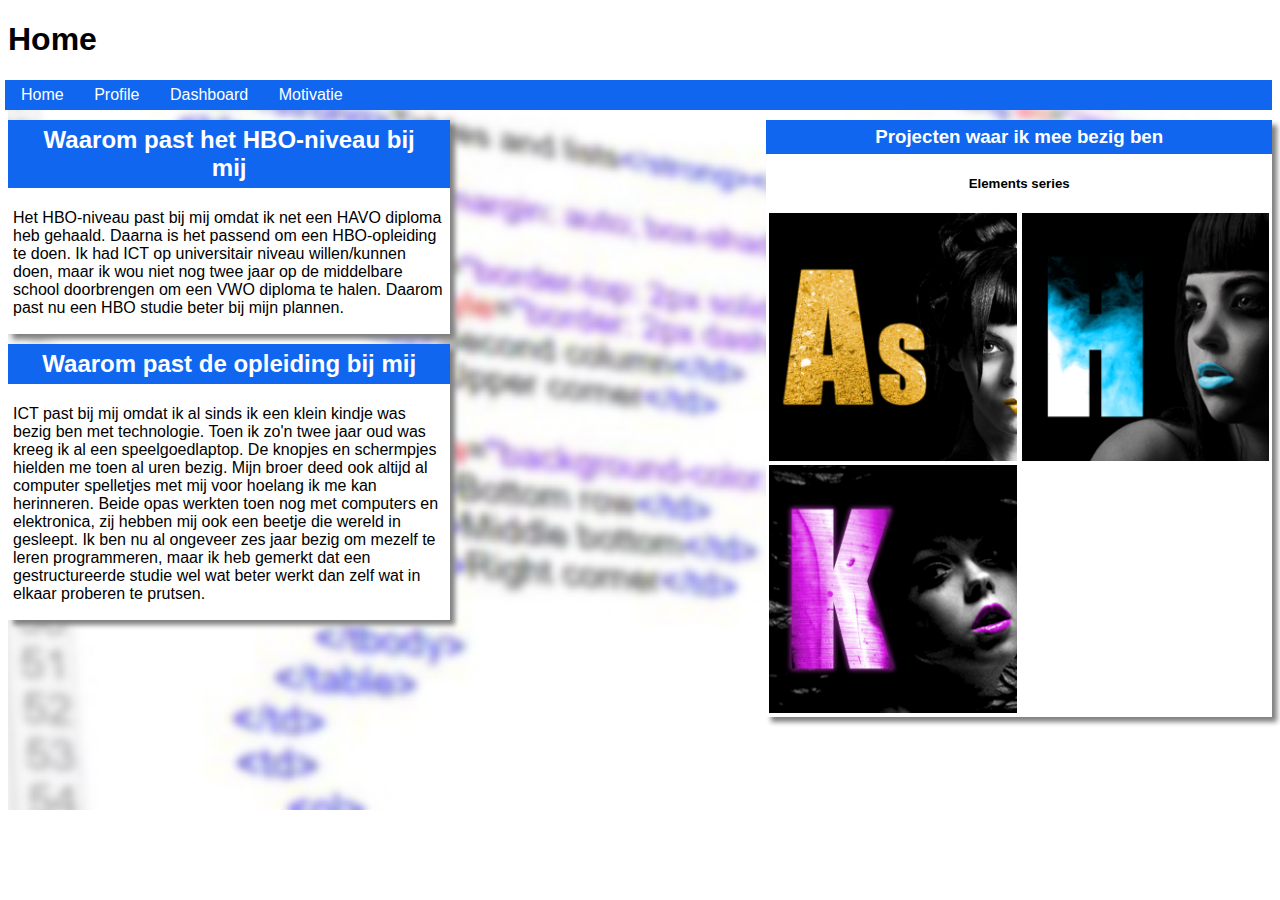
<file: index.html>
<!DOCTYPE HTML>
<HTML>
    <head>
        <meta charset="UTF-8" />
        <link rel="stylesheet" type="text/css" href="main.css">
        <title>Den SLO opdracht</title>
        <h1>Home</h1>
    </head>
    
    <nav>
        <button onclick="self.location.href = '/index.html';" class="button">Home</button>
        <button onclick="self.location.href = '/profile.html';" class="button">Profile</button>
        <button onclick="self.location.href = '/dashboard.html';" class="button">Dashboard</button>
        <button onclick="self.location.href = '/motivatie.html';" class="button">Motivatie</button>
    </nav>

    <body>
        <div class="background-image">
            <aside>
                <h3 class="article-header">Projecten waar ik mee bezig ben</h3>
                <h5 style="text-align: center;">Elements series</h5>
                <img class="article-img-small" src="/images/projects-As.png">
                <img class="article-img-small" src="/images/projects-H.png">
                <img class="article-img-small" src="/images/projects-K.png">
            </aside>
        
            <article>
                <h2 class="article-header"> Waarom past het HBO-niveau bij mij</h2>
                <p>Het HBO-niveau past bij mij omdat ik net een HAVO diploma heb gehaald. 
                   Daarna is het passend om een HBO-opleiding te doen. Ik had ICT op universitair niveau willen/kunnen doen, 
                   maar ik wou niet nog twee jaar op de middelbare school doorbrengen om een VWO diploma te halen.
                   Daarom past nu een HBO studie beter bij mijn plannen.
                </p>
            </article>
            <article>
                <h2 class=article-header> Waarom past de opleiding bij mij</h2>
                <p>ICT past bij mij omdat ik al sinds ik een klein kindje was bezig ben met technologie.
                       Toen ik zo'n twee jaar oud was kreeg ik al een speelgoedlaptop. De knopjes en schermpjes hielden me toen al uren bezig.
                       Mijn broer deed ook altijd al computer spelletjes met mij voor hoelang ik me kan herinneren.
                       Beide opas werkten toen nog met computers en elektronica, zij hebben mij ook een beetje die wereld in gesleept.
                       Ik ben nu al ongeveer zes jaar bezig om mezelf te leren programmeren, maar ik heb gemerkt dat een gestructureerde studie
                       wel wat beter werkt dan zelf wat in elkaar proberen te prutsen.
                </p>
            </article>
        </div>
    </body>
</HTML>
</file>
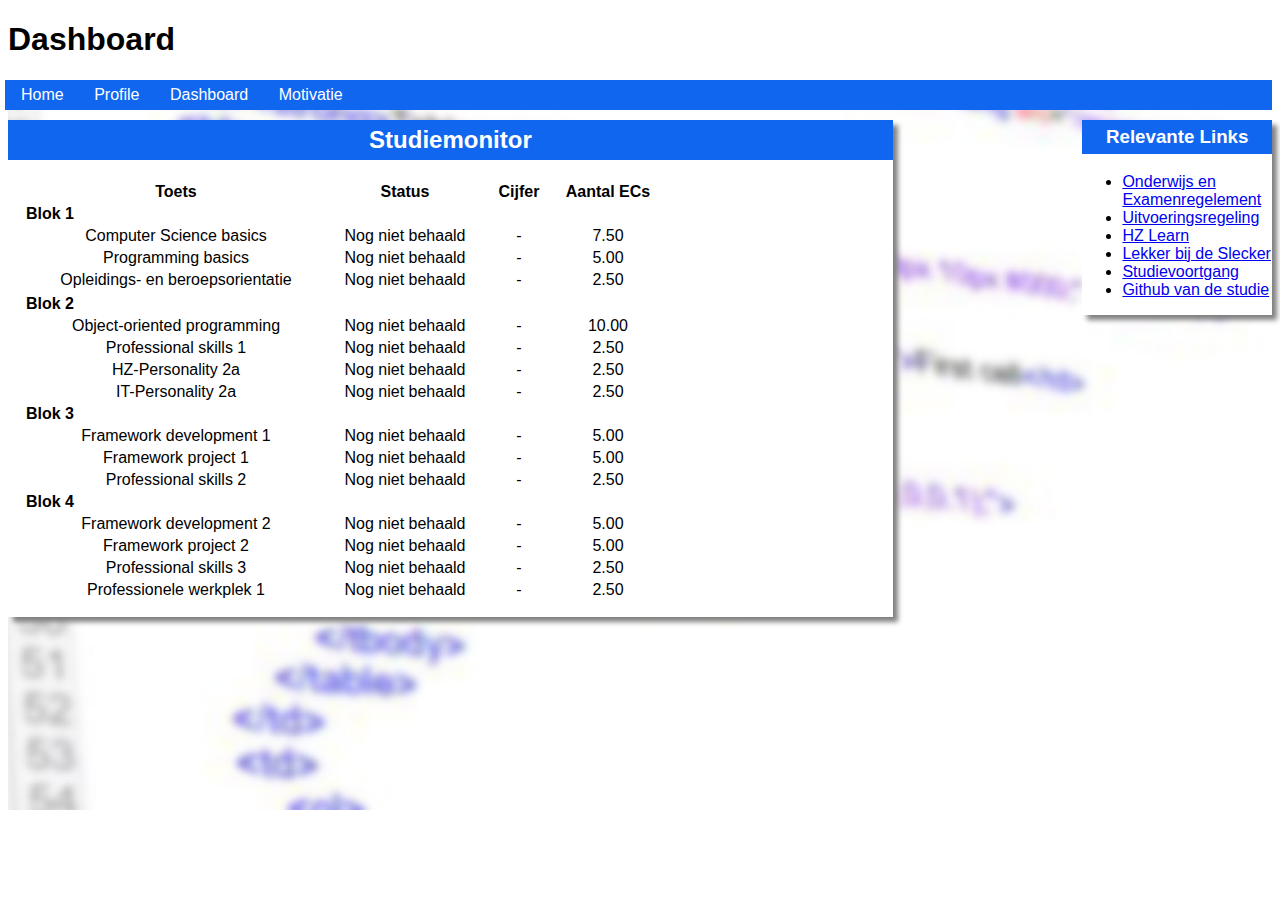
<file: dashboard.html>
<!DOCTYPE HTML>
<HTML>
    <head>
        <meta charset="UTF-8" />
        <link rel="stylesheet" type="text/css" href="main.css">
        <title>Den SLO opdracht</title>
        <h1>Dashboard</h1>
    </head>
    
    <nav>
        <button onclick="self.location.href = '/index.html';" class="button">Home</button>
        <button onclick="self.location.href = '/profile.html';" class="button">Profile</button>
        <button onclick="self.location.href = '/dashboard.html';" class="button">Dashboard</button>
        <button onclick="self.location.href = '/motivatie.html';" class="button">Motivatie</button>
    </nav>

    <body>
        <div class=background-image>
            <aside class=aside-slim>
                <h3 class=article-header>Relevante Links</h3>
                <ul>
                <li><a href="https://hz.nl/uploads/documents/Regelingen/NL/Onderwijs-examenregelingen/OER-HZ-2018-2019docv2018-06-26DEFCvB-V-01.pdf">Onderwijs en Examenregelement</a></li>
                <li><a href="/bestand-met-URL-onvriendelijke-naam.pdf">Uitvoeringsregeling</a></li>
                <li><a href="https://learn.hz.nl">HZ Learn</a></li>
                <li><a href="https://hz-hbo-ict.slack.com">Lekker bij de Slecker</a></li>
                <li><a href="https://apps.hz.nl/angular/studievoortgang/studiestatus">Studievoortgang</a></li>
                <li> <a href="https://github.com/HZ-HBO-ICT">Github van de studie</a></li>
                </ul>
            </aside>
        
            <article class=article-broad>
                <h2 class=article-header>Studiemonitor</h2>
                <table >
                    <tr>
                        <th style="width: 300px;">Toets</th>
                        <th style="width: 150px;">Status</th>
                        <th style="width: 70px;">Cijfer</th>
                        <th style="width: 100px;">Aantal ECs</th>
                    </tr>
                    <tr> 
                        <th style="text-align: left">Blok 1</th>
                    </tr>
                    <tr>
                        <td>Computer Science basics</td>
                        <td>Nog niet behaald</td>
                        <td>-</td>
                        <td>7.50</td>
                    </tr>
                    <tr>
                        <td>Programming basics</td>
                        <td>Nog niet behaald</td>
                        <td >-</td>
                        <td >5.00</td>
                    </tr>
                    <tr>
                        <td>Opleidings- en beroepsorientatie</td>
                        <td>Nog niet behaald</td>
                        <td >-</td>
                        <td >2.50</td>
                    </tr>
                    <tr> 
                    
                    <tr>
                        <th style="text-align: left">Blok 2</th>
                    </tr>
                    <tr>
                        <td>Object-oriented programming</td>
                        <td>Nog niet behaald</td>
                        <td>-</td>
                        <td>10.00</td>
                    </tr>
                    <tr>
                        <td>Professional skills 1</td>
                        <td>Nog niet behaald</td>
                        <td >-</td>
                        <td >2.50</td>
                    </tr>
                    <tr>
                        <td>HZ-Personality 2a</td>
                        <td>Nog niet behaald</td>
                        <td >-</td>
                        <td >2.50</td>
                    </tr>
                    <tr>
                        <td>IT-Personality 2a</td>
                        <td>Nog niet behaald</td>
                        <td>-</td>
                        <td>2.50</td>
                    </tr>

                    <tr> 
                        <th style="text-align: left">Blok 3</th>
                    </tr>
                    <tr>
                        <td>Framework development 1</td>
                        <td>Nog niet behaald</td>
                        <td>-</td>
                        <td>5.00</td>
                    </tr>
                    <tr>
                        <td>Framework project 1</td>
                        <td>Nog niet behaald</td>
                        <td>-</td>
                        <td>5.00</td>
                    </tr>
                    <tr>
                        <td>Professional skills 2</td>
                        <td>Nog niet behaald</td>
                        <td>-</td>
                        <td>2.50</td>
                    </tr>
                    
                    <tr>
                        <th style="text-align: left">Blok 4</th>
                    </tr>
                    <tr>
                        <td>Framework development 2</td>
                        <td>Nog niet behaald</td>
                        <td>-</td>
                        <td>5.00</td>
                    </tr>
                    <tr>
                        <td>Framework project 2</td>
                        <td>Nog niet behaald</td>
                        <td >-</td>
                        <td >5.00</td>
                    </tr>
                    <tr>
                        <td>Professional skills 3</td>
                        <td>Nog niet behaald</td>
                        <td >-</td>
                        <td >2.50</td>
                    </tr>
                    <tr>
                        <td>Professionele werkplek 1</td>
                        <td>Nog niet behaald</td>
                        <td>-</td>
                        <td>2.50</td>
                    </tr>
                </table>
            </article>
        </div>
    </body>
</HTML>
</file>
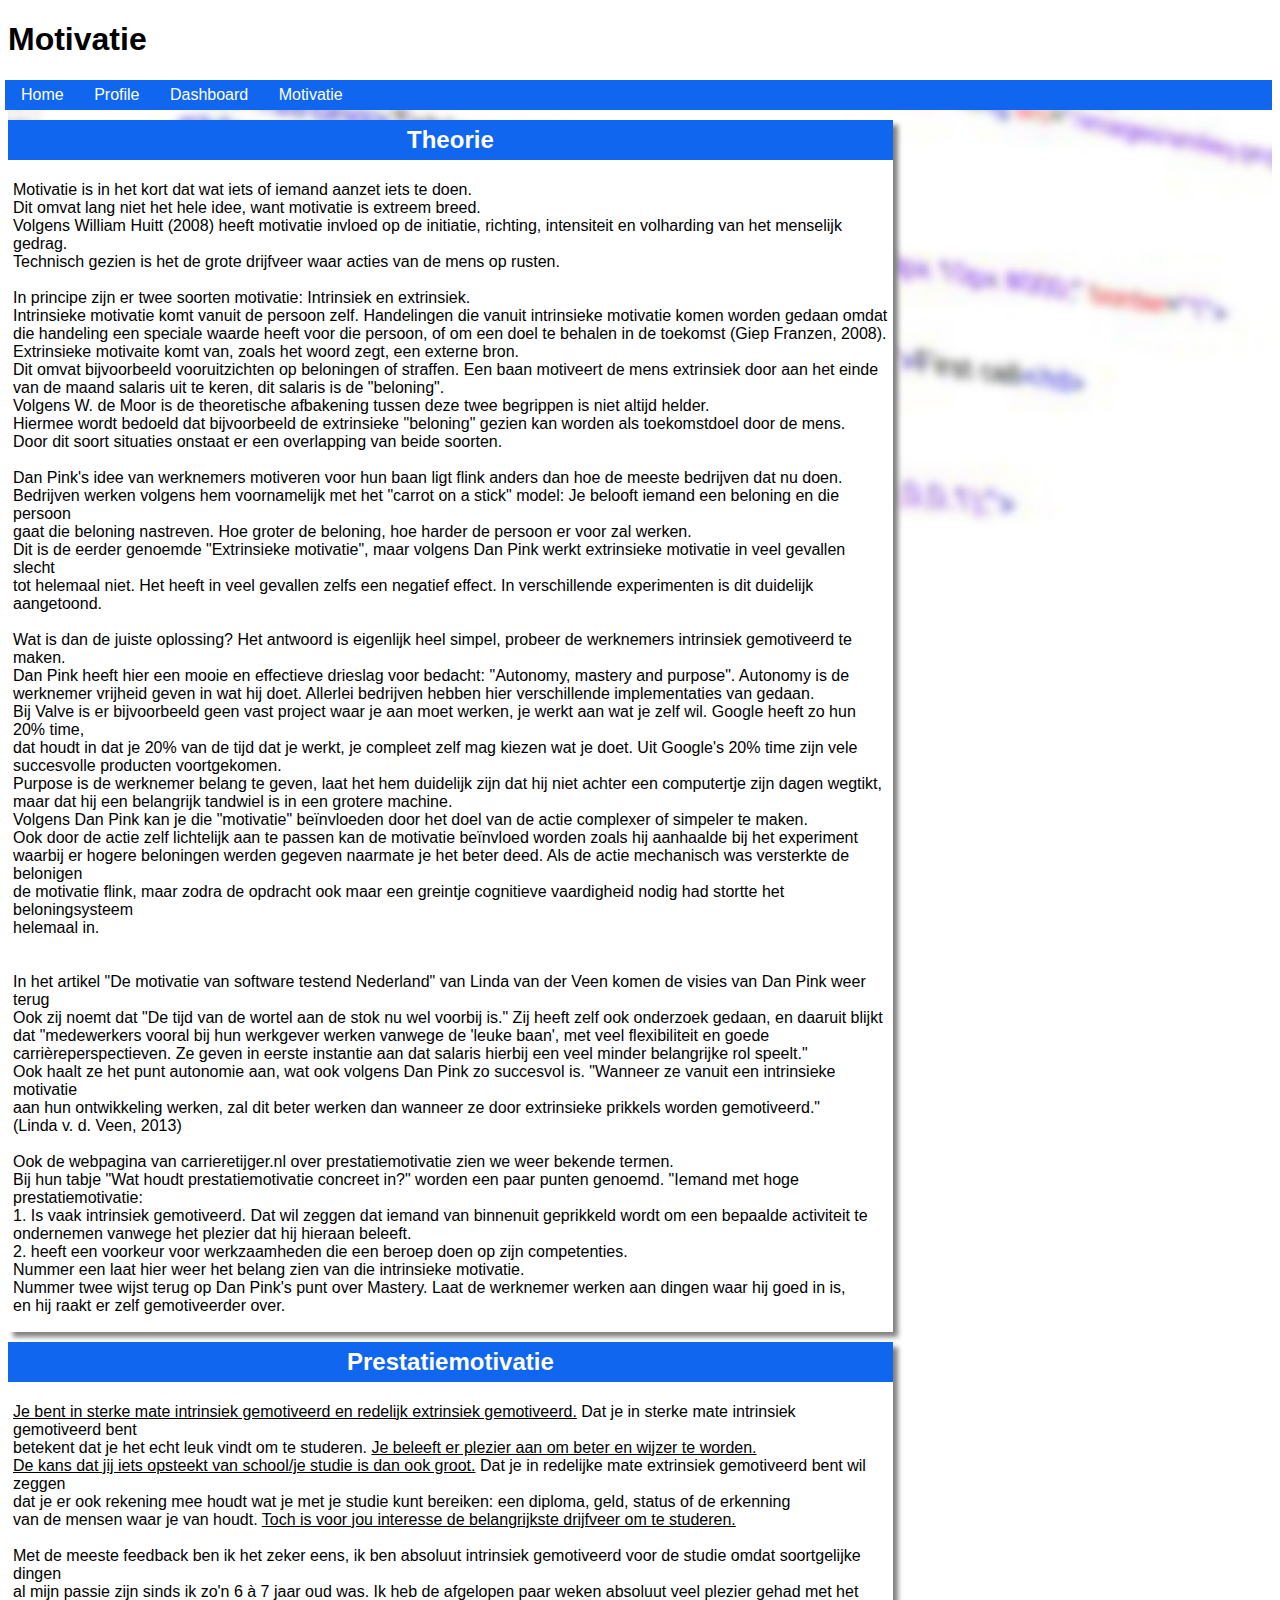
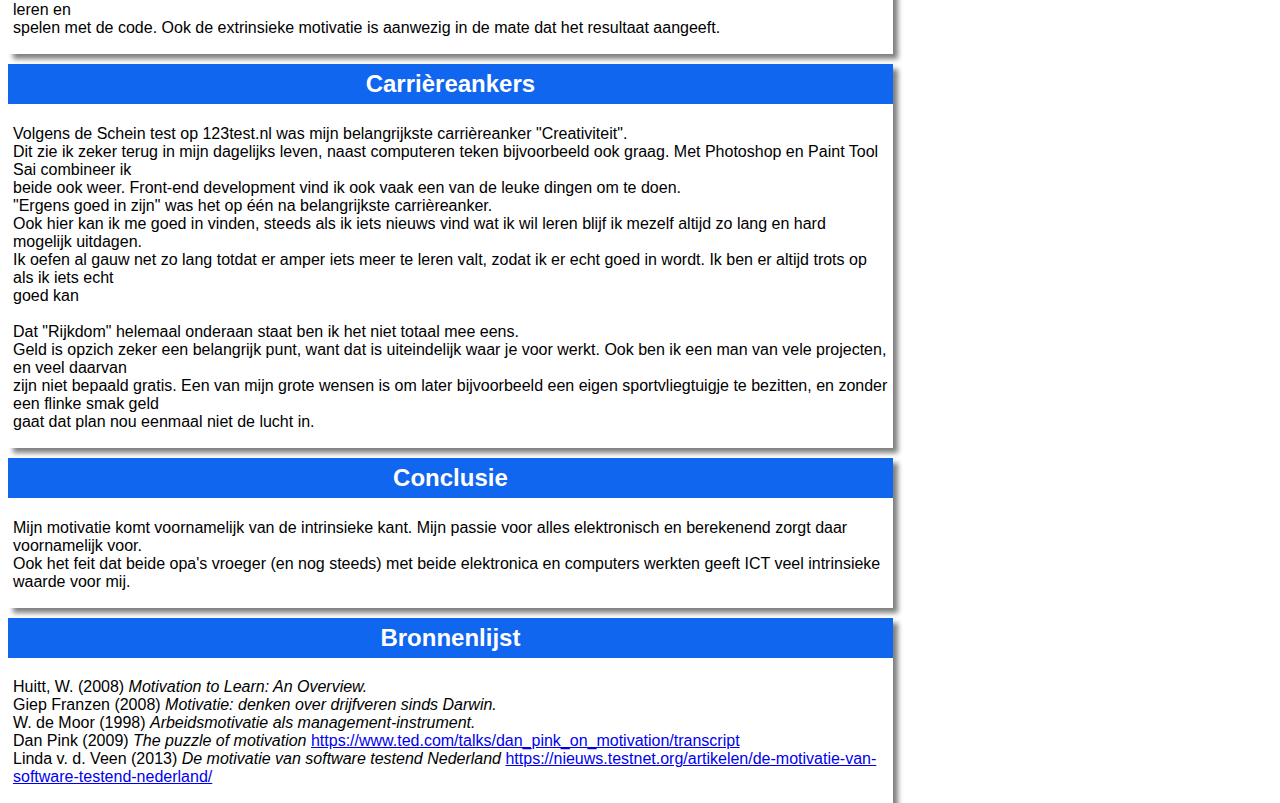
<file: motivatie.html>
<!DOCTYPE HTML>
<HTML>
    <head>
        <meta charset="UTF-8" />
        <link rel="stylesheet" type="text/css" href="main.css">
        <title>Den SLO opdracht</title>
        <h1>Motivatie</h1>
    </head>
    
    <nav>
        <button onclick="self.location.href = '/index.html';" class="button">Home</button>
        <button onclick="self.location.href = '/profile.html';" class="button">Profile</button>
        <button onclick="self.location.href = '/dashboard.html';" class="button">Dashboard</button>
        <button onclick="self.location.href = '/motivatie.html';" class="button">Motivatie</button>
    </nav>

    <body>
        <div class="background-image">
            <article class=article-broad>
                <h2 class="article-header">Theorie</h2>
                <p>
                    Motivatie is in het kort dat wat iets of iemand aanzet iets te doen. <br>
                    Dit omvat lang niet het hele idee, want motivatie is extreem breed. <br>
                    Volgens William Huitt (2008) heeft motivatie invloed op de initiatie, richting, intensiteit en volharding van het menselijk gedrag.<br>
                    Technisch gezien is het de grote drijfveer waar acties van de mens op rusten. <br>
                    <br>
                    In principe zijn er twee soorten motivatie: Intrinsiek en extrinsiek. <br>
                    Intrinsieke motivatie komt vanuit de persoon zelf. Handelingen die vanuit intrinsieke motivatie komen worden gedaan omdat <br>
                    die handeling een speciale waarde heeft voor die persoon, of om een doel te behalen in de toekomst (Giep Franzen, 2008). <br>
                    Extrinsieke motivaite komt van, zoals het woord zegt, een externe bron. <br>
                    Dit omvat bijvoorbeeld vooruitzichten op beloningen of straffen. Een baan motiveert de mens extrinsiek door aan het einde <br> 
                    van de maand salaris uit te keren, dit salaris is de "beloning".<br>
                    Volgens W. de Moor is de theoretische afbakening tussen deze twee begrippen is niet altijd helder. <br>
                    Hiermee wordt bedoeld dat bijvoorbeeld de extrinsieke "beloning" gezien kan worden als toekomstdoel door de mens.<br>
                    Door dit soort situaties onstaat er een overlapping van beide soorten.
                    <br>
                    <br> 
                    Dan Pink's idee van werknemers motiveren voor hun baan ligt flink anders dan hoe de meeste bedrijven dat nu doen. <br>
                    Bedrijven werken volgens hem voornamelijk met het "carrot on a stick" model: Je belooft iemand een beloning en die persoon <br>
                    gaat die beloning nastreven. Hoe groter de beloning, hoe harder de persoon er voor zal werken. <br>
                    Dit is de eerder genoemde "Extrinsieke motivatie", maar volgens Dan Pink werkt extrinsieke motivatie in veel gevallen slecht <br>
                    tot helemaal niet. Het heeft in veel gevallen zelfs een negatief effect. In verschillende experimenten is dit duidelijk aangetoond. <Br>
                    <br>
                    Wat is dan de juiste oplossing? Het antwoord is eigenlijk heel simpel, probeer de werknemers intrinsiek gemotiveerd te maken. <br>
                    Dan Pink heeft hier een mooie en effectieve drieslag voor bedacht: "Autonomy, mastery and purpose". 
                    Autonomy is de werknemer vrijheid geven in wat hij doet. Allerlei bedrijven hebben hier verschillende implementaties van gedaan. <br>
                    Bij Valve is er bijvoorbeeld geen vast project waar je aan moet werken, je werkt aan wat je zelf wil. Google heeft zo hun 20% time,<br>
                    dat houdt in dat je 20% van de tijd dat je werkt, je compleet zelf mag kiezen wat je doet. Uit Google's 20% time zijn vele <br>
                    succesvolle producten voortgekomen. <br>
                    Purpose is de werknemer belang te geven, laat het hem duidelijk zijn dat hij niet achter een computertje zijn dagen wegtikt, <br>
                    maar dat hij een belangrijk tandwiel is in een grotere machine.
                    <br>
                    Volgens Dan Pink kan je die "motivatie" beïnvloeden door het doel van de actie complexer of simpeler te maken. <br>
                    Ook door de actie zelf lichtelijk aan te passen kan de motivatie beïnvloed worden zoals hij aanhaalde bij het experiment <br>
                    waarbij er hogere beloningen werden gegeven naarmate je het beter deed. Als de actie mechanisch was versterkte de belonigen <br>
                    de motivatie flink, maar zodra de opdracht ook maar een greintje cognitieve vaardigheid nodig had stortte het beloningsysteem <br>
                    helemaal in. <br>
                    <br>
                    <br>
                    In het artikel "De motivatie van software testend Nederland" van Linda van der Veen komen de visies van Dan Pink weer terug <br>
                    Ook zij noemt dat "De tijd van de wortel aan de stok nu wel voorbij is." Zij heeft zelf ook onderzoek gedaan, en daaruit blijkt <br>
                    dat "medewerkers vooral bij hun werkgever werken vanwege de 'leuke baan', met veel flexibiliteit en goede <br>
                    carrièreperspectieven. Ze geven in eerste instantie aan dat salaris hierbij een veel minder belangrijke rol speelt." <br>
                    Ook haalt ze het punt autonomie aan, wat ook volgens Dan Pink zo succesvol is. "Wanneer ze vanuit een intrinsieke motivatie <br>
                    aan hun ontwikkeling werken, zal dit beter werken dan wanneer ze door extrinsieke prikkels worden gemotiveerd." <br>
                    (Linda v. d. Veen, 2013) <br>
                    <br>
                    Ook de webpagina van carrieretijger.nl over prestatiemotivatie zien we weer bekende termen. <br>
                    Bij hun tabje "Wat houdt prestatiemotivatie concreet in?" worden een paar punten genoemd. "Iemand met hoge prestatiemotivatie:<br>
                    1. Is vaak intrinsiek gemotiveerd. Dat wil zeggen dat iemand van binnenuit geprikkeld wordt om een bepaalde activiteit te <br>
                    ondernemen vanwege het plezier dat hij hieraan beleeft.<br>
                    2. heeft een voorkeur voor werkzaamheden die een beroep doen op zijn competenties. <br>
                    Nummer een laat hier weer het belang zien van die intrinsieke motivatie. <br>
                    Nummer twee wijst terug op Dan Pink's punt over Mastery. Laat de werknemer werken aan dingen waar hij goed in is, <br>
                    en hij raakt er zelf gemotiveerder over. <br>
                </p>
            </article>
            <article class=article-broad>
                <h2 class=article-header> Prestatiemotivatie</h2>
                <p>
                    <u>Je bent in sterke mate intrinsiek gemotiveerd en redelijk extrinsiek gemotiveerd.</u> Dat je in sterke mate intrinsiek gemotiveerd bent <br>
                    betekent dat je het echt leuk vindt om te studeren. <u>Je beleeft er plezier aan om beter en wijzer te worden.</u><br>
                    <u>De kans dat jij iets opsteekt van school/je studie is dan ook groot.</u> Dat je in redelijke mate extrinsiek gemotiveerd bent wil zeggen<br> 
                    dat je er ook rekening mee houdt wat je met je studie kunt bereiken: een diploma, geld, status of de erkenning <br>
                    van de mensen waar je van houdt. <u>Toch is voor jou interesse de belangrijkste drijfveer om te studeren.</u> <br>
                    <br>
                    Met de meeste feedback ben ik het zeker eens, ik ben absoluut intrinsiek gemotiveerd voor de studie omdat soortgelijke dingen<br>
                    al mijn passie zijn sinds ik zo'n 6 à 7 jaar oud was. Ik heb de afgelopen paar weken absoluut veel plezier gehad met het leren en <br>
                    spelen met de code. Ook de extrinsieke motivatie is aanwezig in de mate dat het resultaat aangeeft.<br>
                </p>
            </article>
            <article class=article-broad>
                <h2 class=article-header> Carrièreankers</h2>
                <p>
                    Volgens de Schein test op 123test.nl was mijn belangrijkste carrièreanker "Creativiteit". <br>
                    Dit zie ik zeker terug in mijn dagelijks leven, naast computeren teken bijvoorbeeld ook graag. Met Photoshop en Paint Tool Sai combineer ik <br>
                    beide ook weer. Front-end development vind ik ook vaak een van de leuke dingen om te doen.
                    <br>
                    "Ergens goed in zijn" was het op één na belangrijkste carrièreanker. <br>
                    Ook hier kan ik me goed in vinden, steeds als ik iets nieuws vind wat ik wil leren blijf ik mezelf altijd zo lang en hard mogelijk uitdagen. <br>
                    Ik oefen al gauw net zo lang totdat er amper iets meer te leren valt, zodat ik er echt goed in wordt. Ik ben er altijd trots op als ik iets echt <br>
                    goed kan<br>
                    <br>
                    Dat "Rijkdom" helemaal onderaan staat ben ik het niet totaal mee eens. <br>
                    Geld is opzich zeker een belangrijk punt, want dat is uiteindelijk waar je voor werkt. Ook ben ik een man van vele projecten, en veel daarvan <br>
                    zijn niet bepaald gratis. Een van mijn grote wensen is om later bijvoorbeeld een eigen sportvliegtuigje te bezitten, en zonder een flinke smak geld <br>
                    gaat dat plan nou eenmaal niet de lucht in. <br>
                </p>
            </article>
            <article class=article-broad>
                <h2 class=article-header> Conclusie</h2>
                <p>
                    Mijn motivatie komt voornamelijk van de intrinsieke kant. Mijn passie voor alles elektronisch en berekenend zorgt daar voornamelijk voor. <br>
                    Ook het feit dat beide opa's vroeger (en nog steeds) met beide elektronica en computers werkten geeft ICT veel intrinsieke waarde voor mij. <br>
                </p>
            </article>
            <article class=article-broad>
                <h2 class="article-header">Bronnenlijst</h2>
                <p>
                    Huitt, W. (2008) <i>Motivation to Learn: An Overview. </i> <br>
                    Giep Franzen (2008) <i>Motivatie: denken over drijfveren sinds Darwin. </i> <br>
                    W. de Moor (1998) <i>Arbeidsmotivatie als management-instrument. </i> <br>
                    Dan Pink (2009) <i>The puzzle of motivation</i> <a href="https://www.ted.com/talks/dan_pink_on_motivation/transcript">https://www.ted.com/talks/dan_pink_on_motivation/transcript</a> <br>
                    Linda v. d. Veen (2013) <i>De motivatie van software testend Nederland</i> <a href="https://nieuws.testnet.org/artikelen/de-motivatie-van-software-testend-nederland/">https://nieuws.testnet.org/artikelen/de-motivatie-van-software-testend-nederland/</a>
                </p>

                </article>
        </div>
    </body>
</HTML>
</file>
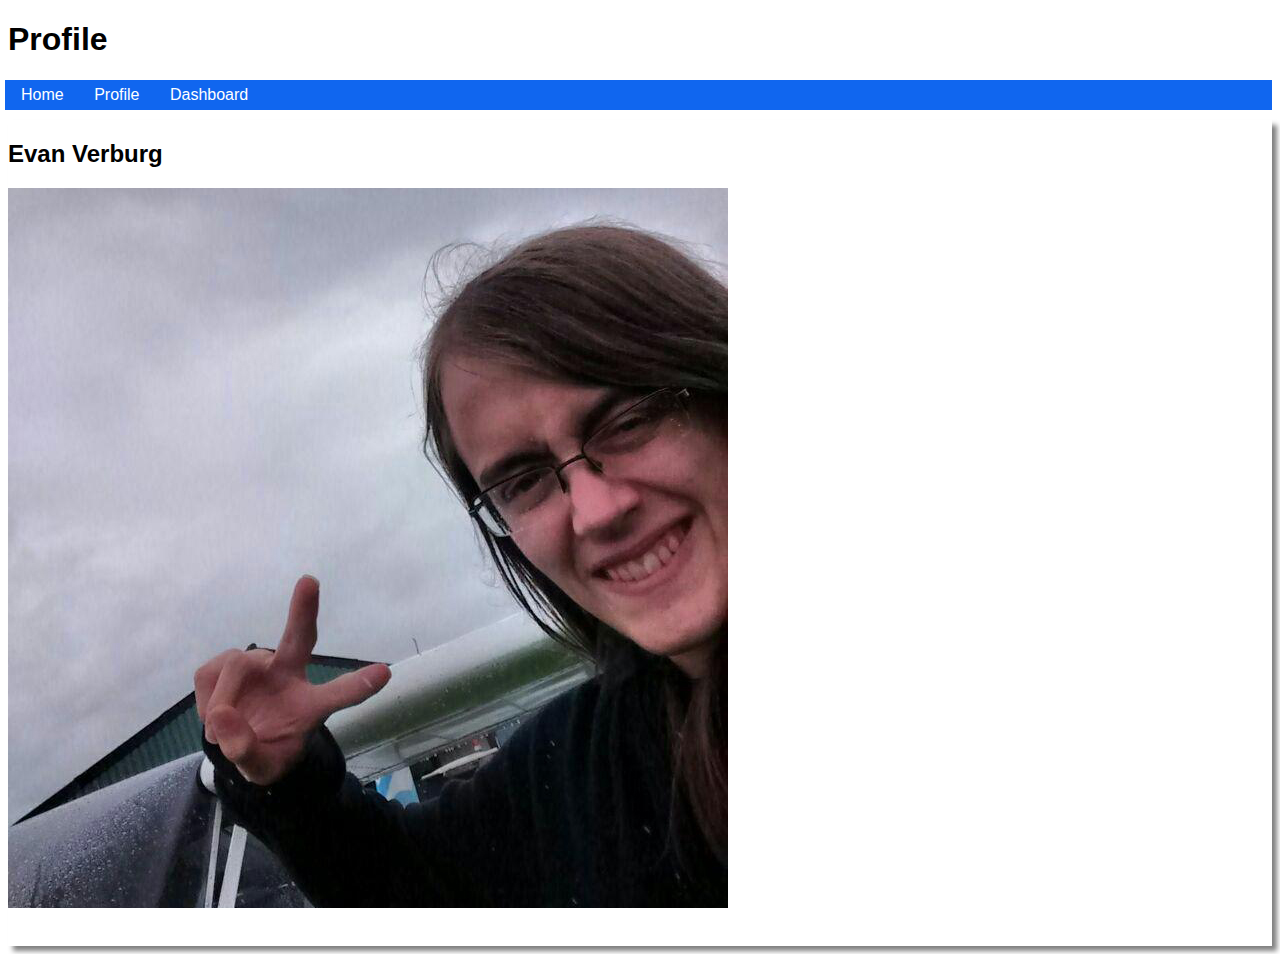
<file: profile.html>
<!DOCTYPE HTML>
<HTML>
    <head>
    <link rel="stylesheet" type="text/css" href="main.css">
    <title>Den SLO opdracht</title>
    <h1>Profile</h1>
    </head>
    
    <nav>
        <button onclick="self.location.href = '/index.html';" class="button">Home</button>
        <button onclick="self.location.href = '/profile.html';" class="button">Profile</button>
        <button onclick="self.location.href = '/dashboard.html';" class="button">Dashboard</button>
    </nav>

    <body>
        <div id=background-image>
            <article style="width: 100%;">
                <h2 id=article-header>Evan Verburg</h2>
                <img id=img-small src="/images/profile-picture.jpg">
                <p>
 
                </p>
            </article>
        </div>
    </body>
</HTML>
</file>
<file: main.css>
html{
    font-family: Arial;
}
nav{
    background-color: #1066ef;
}
.background-image{
    background-image: url("./images/html-editor.jpg");
    height: 700px;
    background-attachment: fixed;
    background-position: center;
    background-repeat: no-repeat;
    background-size: cover;
}
aside{
    width: 40%;
    float: right;
    display: block;
    margin-top: 10px;
    background-color: #ffffff;
    box-shadow: 5px 5px 5px grey;
}
.aside-slim{
    width: 15%;
    float: right;
    display: block;
    margin-top: 10px;
    background-color: #ffffff;
    box-shadow: 5px 5px 5px grey;
}
article{
    width: 35%;
    display: inline-block;
    background-color: #ffffff;
    margin-top: 10px;
    box-shadow: 5px 5px 5px grey;
}
.article-broad{
    width: 70%;
    display: inline-block;
    background-color: #ffffff;
    margin-top: 10px;
    box-shadow: 5px 5px 5px grey;
}
article > p{
    padding: 1px 5px;
}
.article-header{
    background-color: #1066ef;
    padding: 6px 16px;
    color: #ffffff;
    margin-top: 0px;
    text-align: center;
}
.article-img-small{
    width: 49%;
    height:49%;
    margin-left: 3px;
    margin-right: -3px;
}
.img-small{
    width: 200px;
    height: 200px;
    margin-left: 3px;
    margin-right: -3px;
    border-style: ridge;
}
table{
    margin: 15px 15px;
    text-align: center;
}
.button{
    background-color: #1066ef;
    border: none;
    color: #ffffff;
    padding: 6px 16px;
    text-align: center;
    text-decoration: none;
    display: inline-block;
	font-family: Arial;
    font-size: 16px;
    margin: 0px -3px;
	margin-top: 0px;
    cursor: pointer;
}
.button:hover{
    background-color: #0b3d8e;
}
</file>
